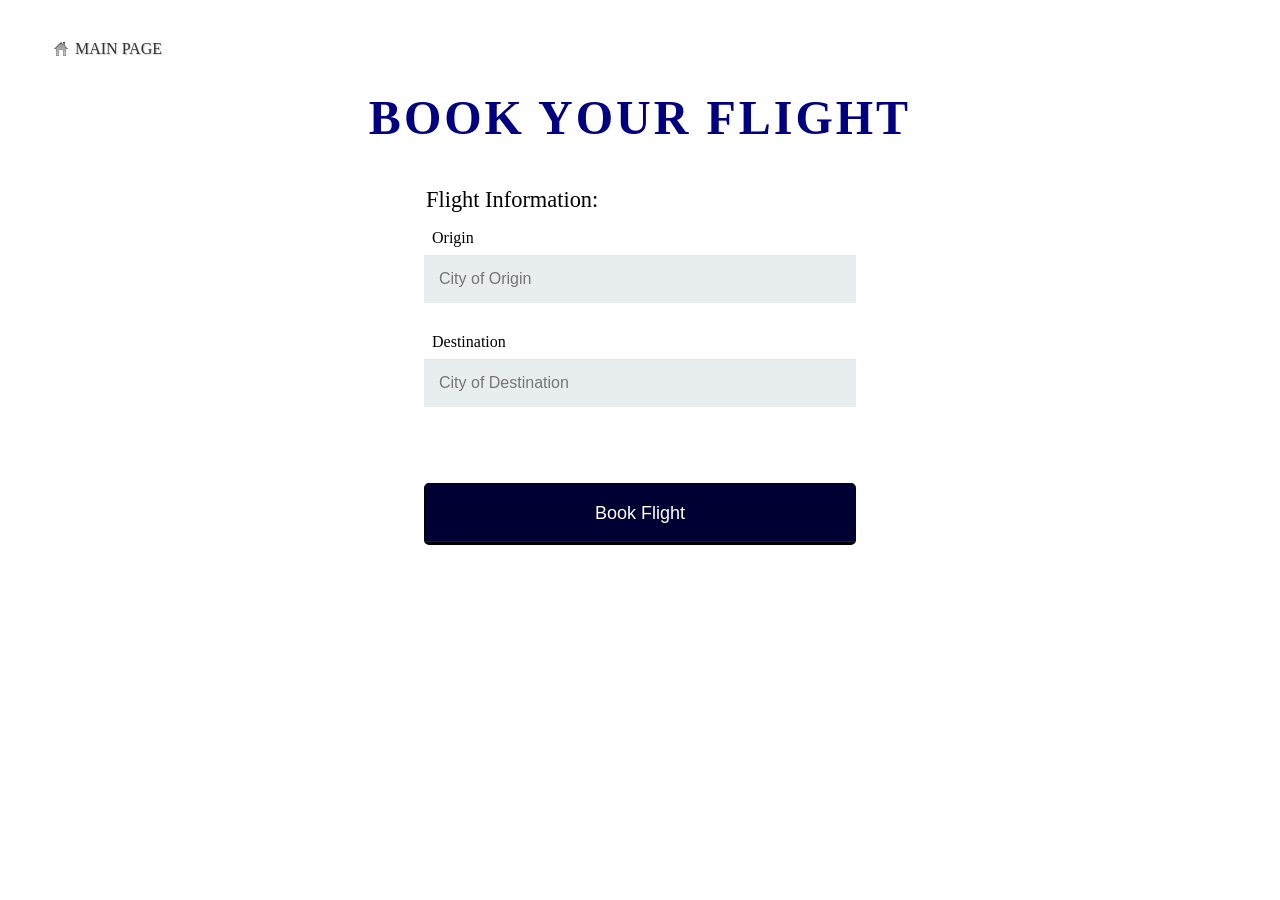
<file: bookflight.html>
<html>
    <head>
        <link rel="stylesheet" href="./style-form.css">
        <title>Book Flight</title>
        <meta charset="UTF-8">
        <meta name="viewport" content="width=device-width, initial-scale=1.0">
    </head>
    <body>
        <!-- Header -->
        <header class='menuhead'>
            <nav id="main-menu">
                <ul class="nav-bar">
                    <li class="nav-button-home"><a href="./index.html">Main Page</a></li>
                </ul>
            </nav>
        </header>
        
        <h1>Book Your Flight</h1>
        
	<div style="display:none;">
	<form action="bookflight.php" method="post">
		<input type="text" name="from"></input>
		<input type="text" name="to"></input>
	</form>
	</div>

        <form method="post" action="#">
            <fieldset>
                <legend>Flight Information:</legend>
                
                <label for="origincity">Origin</label>
                <input id="origincity" name="origincity" type="text" placeholder="City of Origin" required autofocus>


                <label for="destinationcity">Destination</label>
                <input id="destionationcity" name="destinationcity" type="text" placeholder="City of Destination" required>

            </fieldset>

            <fieldset>
                <button type="submit">Book Flight</button>
            </fieldset>
            
	</form>
    </body>
</html>
</file>
<file: style-form.css>
a {
  text-decoration: none;
}
//@import url(http://fonts.googleapis.com/css?family=PT+Sans);

body{
  display: block;
  margin: 80px;
//  font-family: 'PT Sans', Arial, Verdana;
//  font-family: 'PT Sans', Arial, Verdana;
  background-color: #FFFFFF;
}

/*PAGE*/

* {
  box-sizing: border-box;
}

html,
body {
  margin: 0;
  padding: 0;
}


h1 {
  text-align: center;
  font-size: 48px;
  text-transform: uppercase;
  letter-spacing: 3px;
  color: navy;
}

#main-menu .nav-bar { 
  list-style:none; 
  margin-top: 40px; 
}
#main-menu .nav-bar li { 
  display:inline; 
  padding:0 10px; 
}

#main-menu .nav-bar li a {
  text-decoration: none;
  padding-left: 25px;
  text-transform: uppercase;
  color: #333;
  text-shadow: 1px 1px 1px #ccc;
}

.nav-bar .nav-button-home a { 
  background:url("./home.gif") no-repeat 0px -2px transparent; 
}

form {
  max-width: 500px;
  margin: 10px auto;
  padding: 10px 20px;
  background: #FFFFFF;
  border-radius: 8px;
}

input[type="text"],
input[type="password"],
textarea,
select {
  background: rgba(255,255,255,0.1);
  border: none;
  font-size: 16px;
  height: auto;
  margin: 0;
  outline: 0;
  padding: 15px;
  width: 100%;
  background-color: #e8eeef;
  color:#000033;
  box-shadow: 0 1px 0 rgba(0,0,0,0.03) inset;
  margin-bottom: 30px;
}

button {
  padding: 19px 39px 18px 39px;
  color: #FFF;
  background-color: #000033;
  font-size: 18px;
  text-align: center;
  font-style: normal;
  border-radius: 5px;
  width: 100%;
  border: 1px solid #000000;
  border-width: 1px 1px 3px;
  box-shadow: 0 -1px 0 rgba(255,255,255,0.1) inset;
  margin-bottom: 10px;
}

fieldset {
  margin-bottom: 30px;
  border: none;
}

legend {
  font-size: 1.4em;
  margin-bottom: 10px;
}

label {
  display: block;
  margin-bottom: 8px;
  margin-left: 8px;
}
</file>
